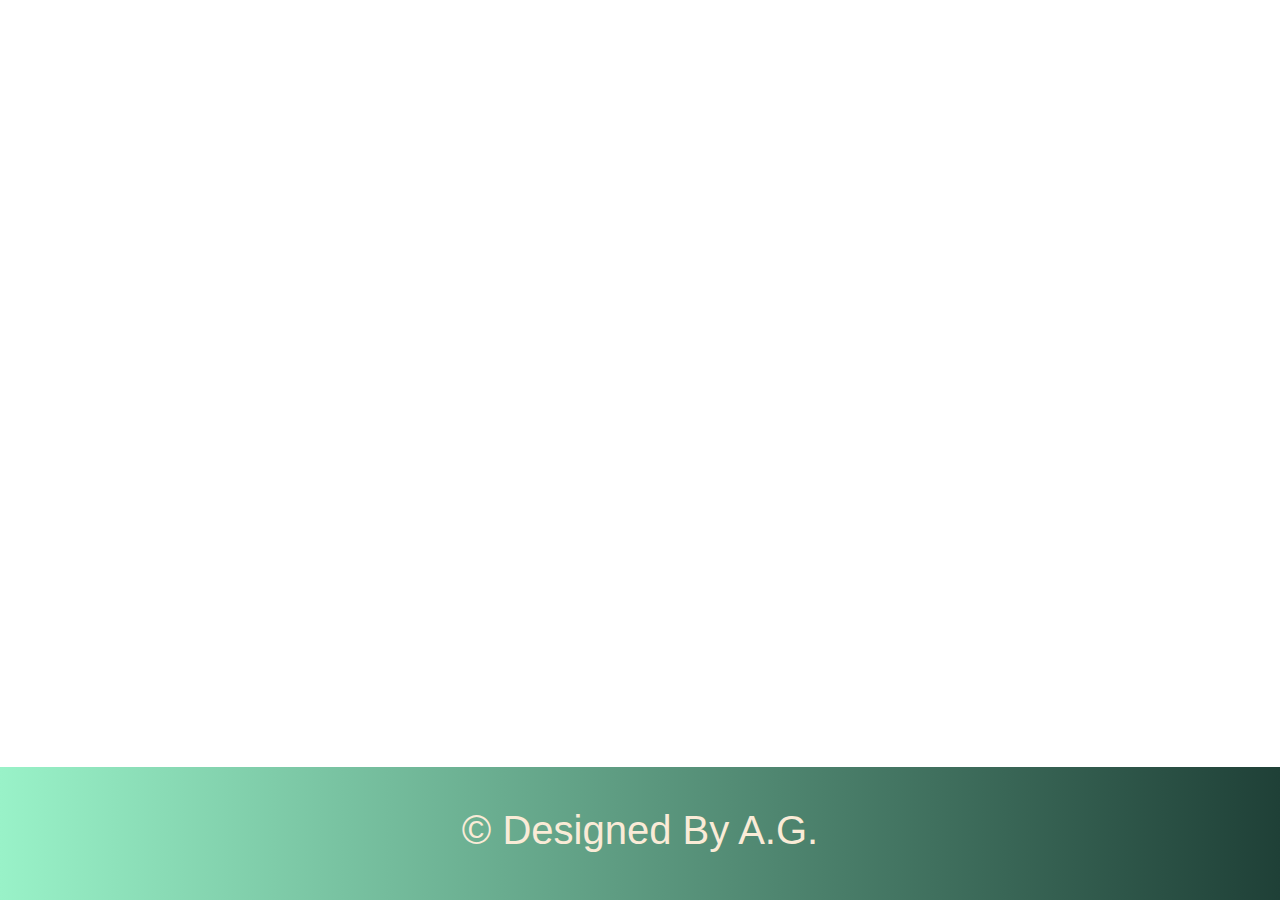
<file: client/footer.html>
<!DOCTYPE html>
<html lang="en">

<head>
    <!-- *** ***-->
    <!-- *** This is meta section ***-->

    <meta charset="UTF-8">
    <meta name="description" content=" Garg and Son's E-commerce site">
    <meta name="keywords" content="cloth,shoe,garg and sons,garg,sons">
    <meta name="author" content="Abhishek Garg">
    <meta name="viewport" content="width=device-width, initial-scale=1.0">

    <!-- *** This is title section ***-->

    <title>AG | Blogger</title>

    <!-- *** This is Bootstrap CDN section ***-->

    <link rel="stylesheet" href="https://maxcdn.bootstrapcdn.com/bootstrap/4.5.0/css/bootstrap.min.css">
    <link rel="stylesheet" href="https://stackpath.bootstrapcdn.com/font-awesome/4.7.0/css/font-awesome.min.css">
    <script src="https://ajax.googleapis.com/ajax/libs/jquery/3.5.1/jquery.min.js"></script>
    <script src="https://cdnjs.cloudflare.com/ajax/libs/popper.js/1.16.0/umd/popper.min.js"></script>
    <script src="https://maxcdn.bootstrapcdn.com/bootstrap/4.5.0/js/bootstrap.min.js"></script>
    <!-- *** This is Favicon Image section ***-->
    <link rel="shortcut icon" href="img/logo/images.jfif" type="image/x-icon">
    <!-- *** This is css function ***-->
    <link rel="stylesheet" href="css/footer.css">
</head>

<body>
    <div class="footer fixed-bottom">

        <h1>&copy; Designed By A.G.</h1>
    </div>




    <!-- *** This is script section ***-->


</body>

</html>
</file>
<file: client/css/footer.css>
.footer {
    background: linear-gradient(to left, #1f4037, #99f2c8);
    text-align: center;
    color: antiquewhite;
    font-weight: bolder;
    padding: 3%;
}
</file>
